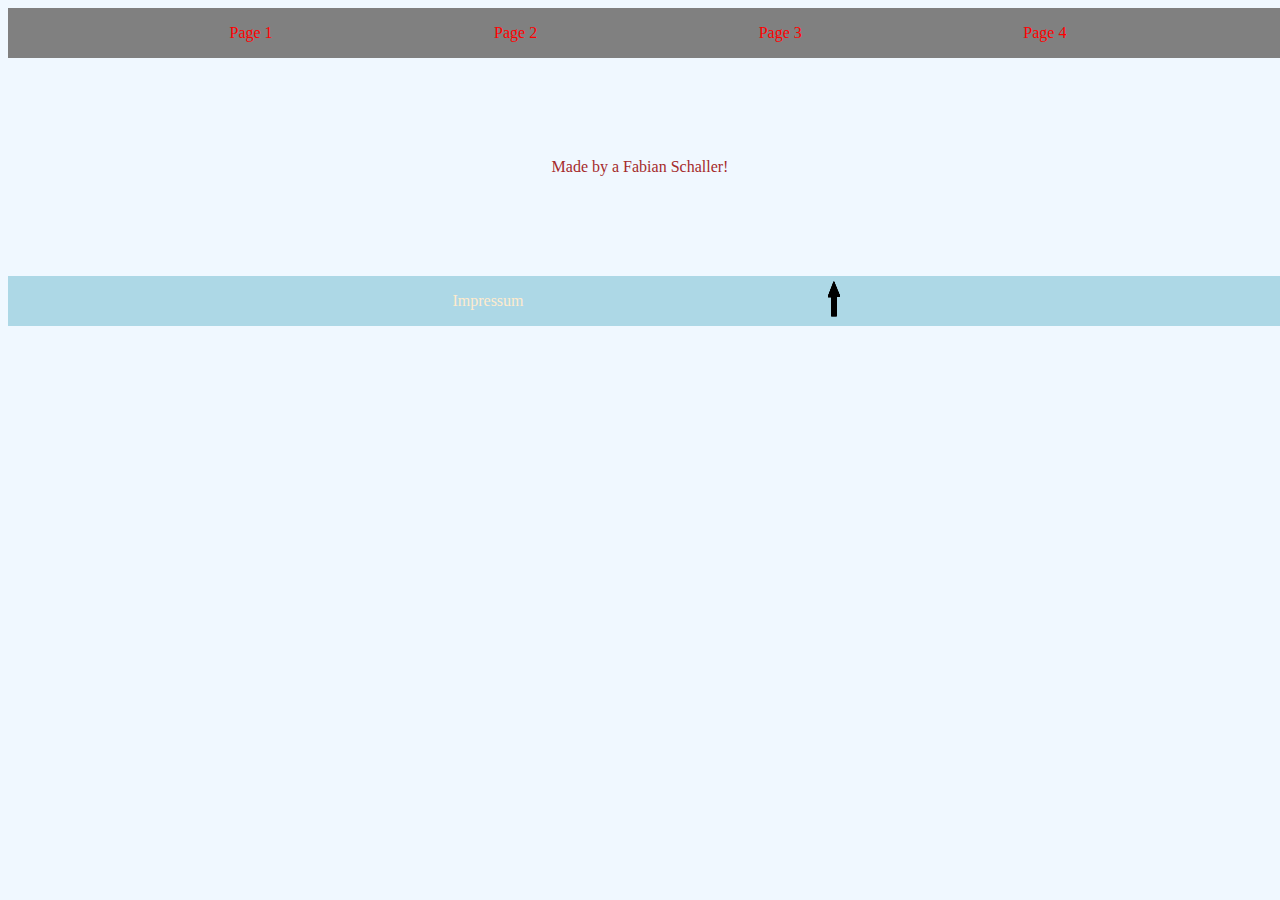
<file: impressum.html>
<!DOCTYPE html>
<html lang="en">
    <head>
        <meta charset="UTF-8">
        <meta http-equiv="X-UA-Compatible" content="IE=edge">
        <meta name="viewport" content="width=device-width, initial-scale=1.0">
        <link rel="stylesheet" href="style.css">
        <title>My Awesome Website</title>
    </head>
    <body>
        <div class="header">
            <a href="/" class="pageOne">
                Page 1
            </a>
            <a class="pageTwo" href="./pagetwo.html">
                Page 2
            </a>
            <a class="pageThree" href="./pagethree.html">
                Page 3
            </a>
            <a class="pageFour" href="./pagefour.html">
                Page 4
            </a>
        </div>
        <div class="madeby">
            Made by a Fabian Schaller!
        </div>
        <div class="footer">
            <a href="./impressum.html" class="imp">
                Impressum
            </a>
            <a href="">
                <img alt="Arrow" src="./arrow.png" class="arrow">
            </a>
        </div>
    </body>
</html>
</file>
<file: style.css>
body {
    overflow-x: hidden;
    background-color: aliceblue;
}

.header {
    display: flex;
    justify-content: space-evenly;
    background-color: gray;
    height: 50px;
    width: 100vw;
    align-items: center;
}

.pageOne,
.pageTwo,
.pageThree,
.pageFour {
    color: red;
    text-decoration: none;
}

.pageOne:hover,
.pageTwo:hover,
.pageThree:hover,
.pageFour:hover {
    color: white;
}

.active {
    color: lightgreen !important;
}

.content {
    margin: 50px;
}

img {
    height: 300px;
    width: 300px;
}

.picture {
    display: flex;
    justify-content: center;
    margin-bottom: 50px;
}

.footer {
    display: flex;
    justify-content: center;
    background-color: lightblue;
    height: 50px;
    width: 100vw;
    align-items: center;
}

.arrow {
    height: 40px;
    width: 20px;
    margin-left: 300px;
}

.imp {
    color: blanchedalmond;
    text-decoration: none;
}

.madeby {
    display: flex;
    justify-content: center;
    margin: 100px;
    color: brown;
}
</file>
